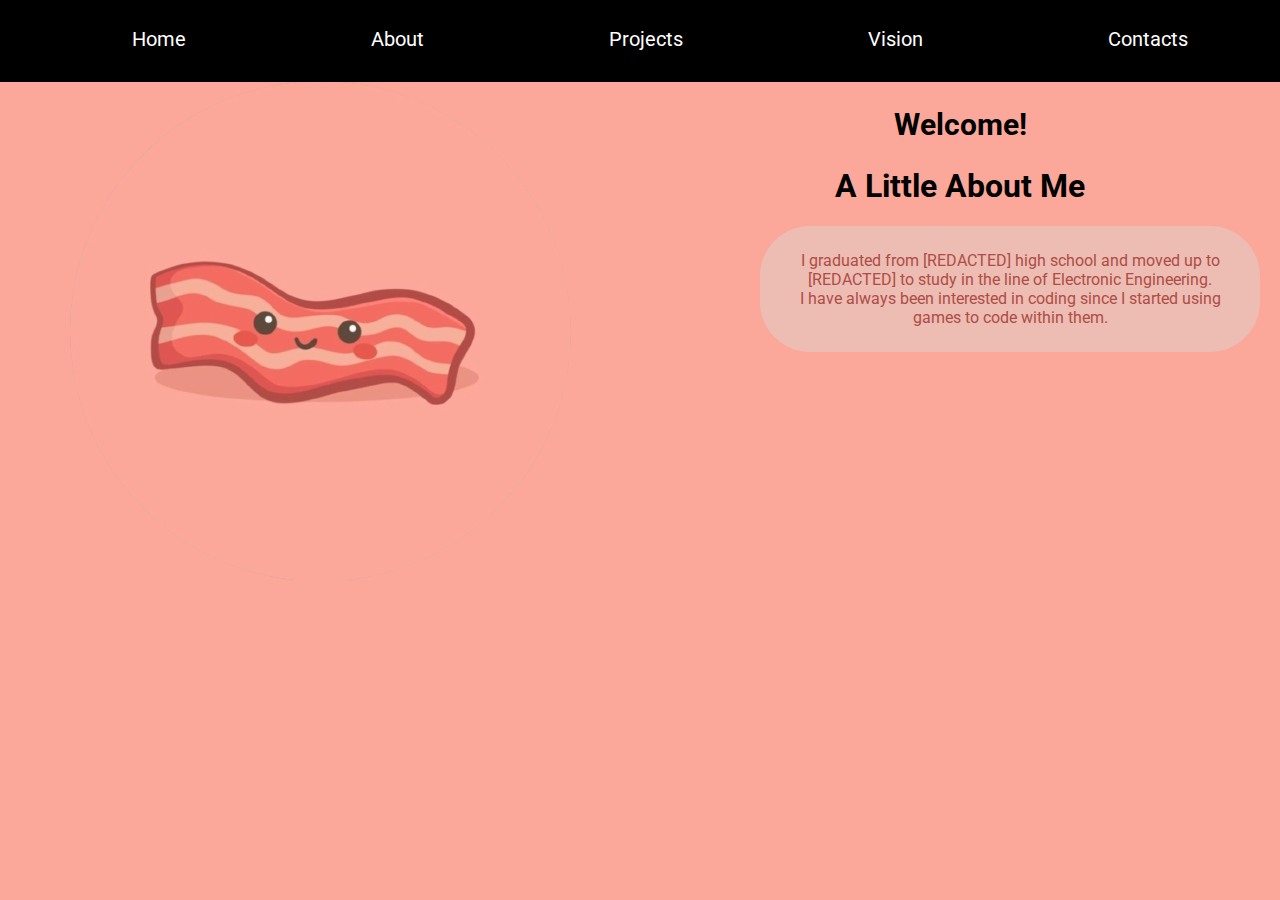
<file: index.html>
<!DOCTYPE html>
<html lang="en">
<head>
    <meta charset="UTF-8">
    <meta http-equiv="X-UA-Compatible" content="IE=edge">
    <meta name="viewport" content="width=device-width, initial-scale=1.0">
    <title>Personal Project</title>
    <link rel="icon" type="images/png" href="images/logo.png"> <!-- ThisDisco was here -->
    <link rel="stylesheet" href="https://fonts.googleapis.com/css?family=Roboto">
    <link rel="stylesheet" href="css/home.css">
</head>
<body>
    <nav>
        <ul>
            <li><a href="index.html" title="Home Page">Home</a></li>
            <li><a href="About.html" title="About">About</a></li>
            <li><a href="projects.html" title="Projects">Projects</a></li>
            <li><a href="vision.html" title="Vision">Vision</a></li>
            <li><a href="contacts.html" title="Contacts">Contacts</a></li>
        </ul>
    </nav>
    
    <div class="smallabout">
        <article>
            <img src="images/logo.png">
        </article>
        <section>
            <h2>Welcome!</h2>
            <h1>A Little About Me</h1>
            <p class="fixer">
                I graduated from [REDACTED] high school and moved up to
                <br> [REDACTED] to study in the line of Electronic Engineering.
                <br>I have always been interested in coding since I started using
                <br> games to code within them.
            </p>
        </section>
    </div>
</body>
</html>
</file>
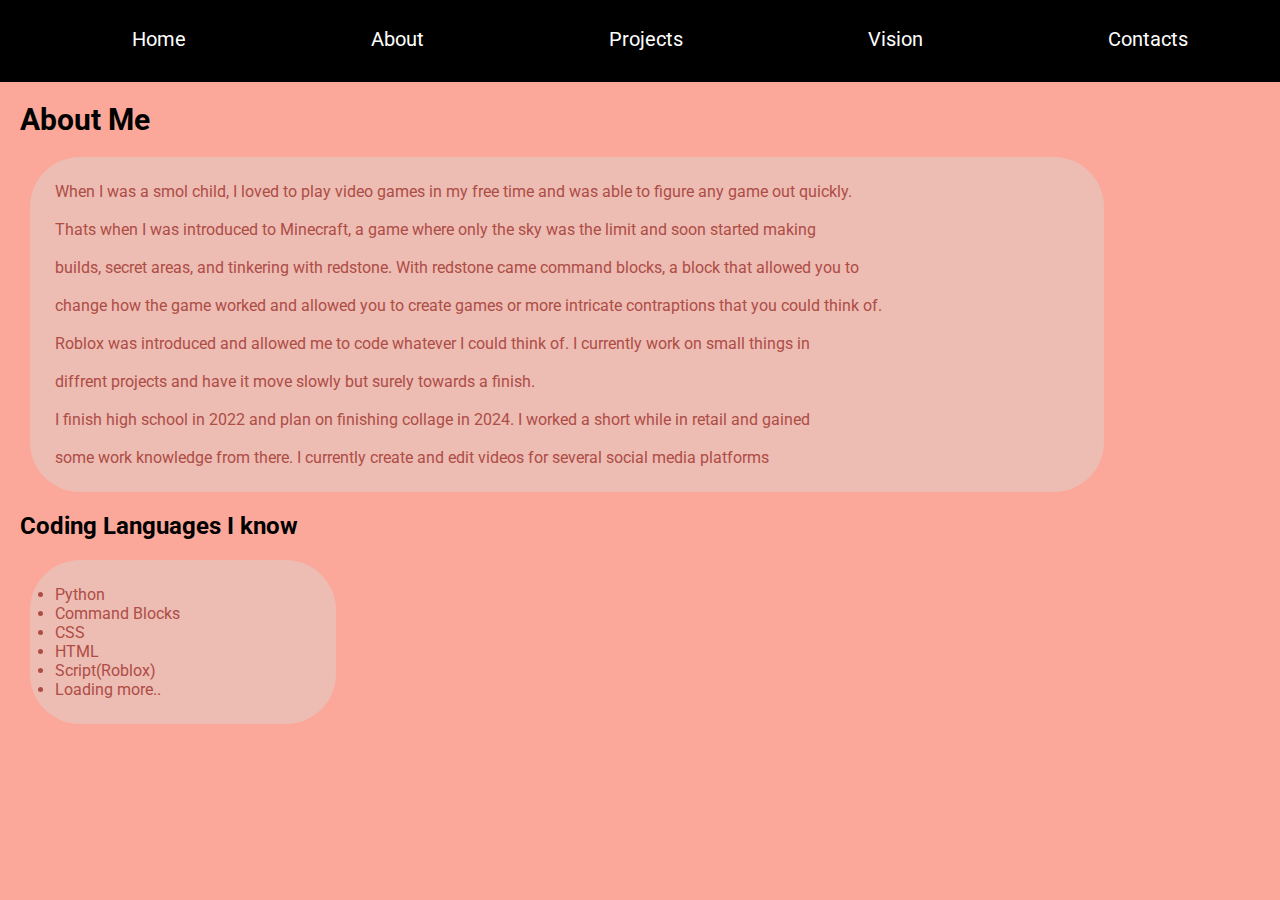
<file: About.html>
<!DOCTYPE html>
<html lang="en">
<head>
    <meta charset="UTF-8">
    <meta http-equiv="X-UA-Compatible" content="IE=edge">
    <meta name="viewport" content="width=device-width, initial-scale=1.0">
    <title>Personal Project</title>
    <link rel="icon" type="images/png" href="images/logo.png">
    <link rel="stylesheet" href="https://fonts.googleapis.com/css?family=Roboto">
    <link rel="stylesheet" href="css/about.css">
</head>

<body>
    <nav>
        <ul>
            <li><a href="index.html" title="Home Page">Home</a></li>
            <li><a href="About.html" title="About">About</a></li>
            <li><a href="projects.html" title="Projects">Projects</a></li>
            <li><a href="vision.html" title="Vision">Vision</a></li>
            <li><a href="contacts.html" title="Contacts">Contacts</a></li>
        </ul>
    </nav>
    <h1>About Me</h1>
    <p>
        When I was a smol child, I loved to play video games in my free time and was able to figure any game out quickly.
        <br><br>Thats when I was introduced to Minecraft, a game where only the sky was the limit and soon started making
        <br><br>builds, <a href="secret.html" title="?">secret</a> areas, and tinkering with redstone. With redstone came command blocks, a block that allowed you to  <!-- ThisDisco was here -->
        <br><br>change how the game worked and allowed you to create games or more intricate contraptions that you could think of.
        <br><br> Roblox was introduced and allowed me to code whatever I could think of. I currently work on small things in
        <br><br> diffrent projects and have it move slowly but surely towards a finish.  <a class="disco">ThisDisco was here :></a>  
        <br><br>I finish high school in 2022 and plan on finishing collage in 2024. I worked a short while in retail and gained
        <br><br> some work knowledge from there. I currently create and edit videos for several social media platforms
    </p>
    <h2>Coding Languages I know</h2>
    <ul class="listen">
        <li>Python</li>
        <li>Command Blocks</li>
        <li>CSS</li>
        <li>HTML</li>
        <li>Script(Roblox)</li>
        <li>Loading more..</li>
    </ul>

</body>
</html>
</file>
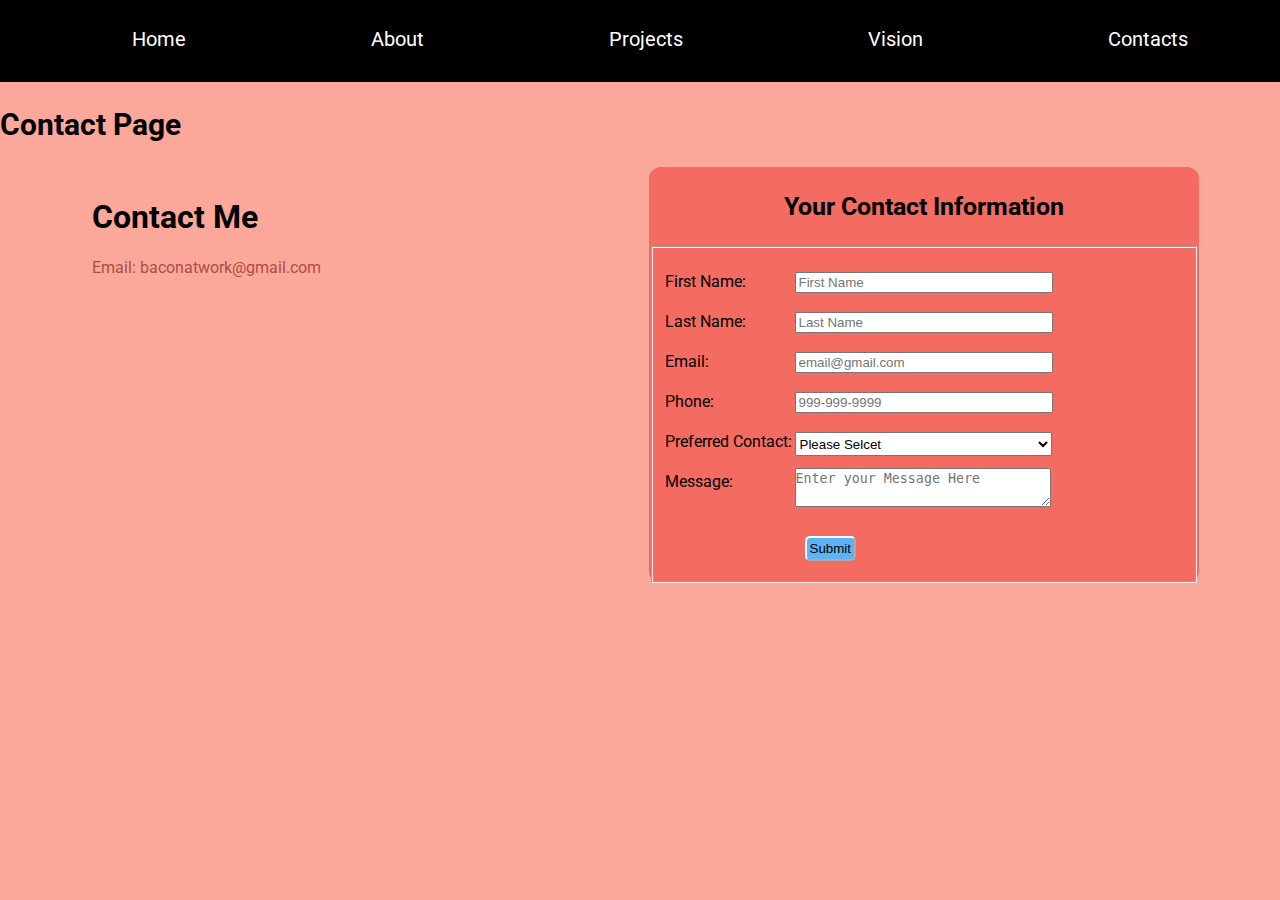
<file: contacts.html>
<!DOCTYPE html>
<html lang="en">
<head>
    <meta charset="UTF-8">
    <meta http-equiv="X-UA-Compatible" content="IE=edge">
    <meta name="viewport" content="width=device-width, initial-scale=1.0">
    <title>Personal Project</title>
    <link rel="icon" type="images/png" href="images/logo.png">
    <link rel="stylesheet" href="https://fonts.googleapis.com/css?family=Roboto">
    <link rel="stylesheet" href="css/contacts.css">
</head>
<!-- ThisDisco was here -->
<body>
    <nav>
        <ul>
            <li><a href="index.html" title="Home Page">Home</a></li>
            <li><a href="About.html" title="About">About</a></li>
            <li><a href="projects.html" title="Projects">Projects</a></li>
            <li><a href="vision.html" title="Vision">Vision</a></li>
            <li><a href="contacts.html" title="Contacts">Contacts</a></li>
        </ul>
    </nav>
    <h2>Contact Page</h2>
    <div class="smallabout">

        <article id="colOne">
            <h1>Contact Me</h1>
            <p>Email: baconatwork@gmail.com</p>
        </article>
        <section id="colThree">
            
            <form method="post" target="_blank" action="https://www.w3schools.com/action_page.php">
                <h3>Your Contact Information</h3>
                <fieldset class="ei">
                    
                   <br>
                    
                    <label for="firstname">First Name:</label>
                    <input type="text" name="firstname" id="firstname" placeholder="First Name">
                    <br><br>
                    <label for="lastname">Last Name:</label>
                    <input type="text" name="lastname" id="lastname" placeholder="Last Name">
                    <br><br>
                    <label for="email">Email:</label>
                    <input type="email" name="email" id="email" placeholder="email@gmail.com">
                    <br><br>
                    <label for="phone">Phone:</label>
                    <input type="phone" name="phone" id="phone" placeholder="999-999-9999">
                    <br><br>
                    <label for="contact">Preferred Contact:</label>
                    <select name="contact" id="contact">
                        <option value="None" selected="true" disabled="true">Please Selcet</option>
                        <option value="Phone">Phone</option>
                        <option value="Email">Email</option>
                    
                    
                    </select>
                    <br>

                    <aside id="colThree">
                        <p>Message:</p>
                        <textarea id="info" name="info" row="2" cols="50" placeholder="Enter your Message Here"></textarea>
                    </aside>
                    <br>
                    <input type="submit" value="Submit">
                </fieldset>
                
            </form>
        </section>
    </div>
</body>
</html>
</file>
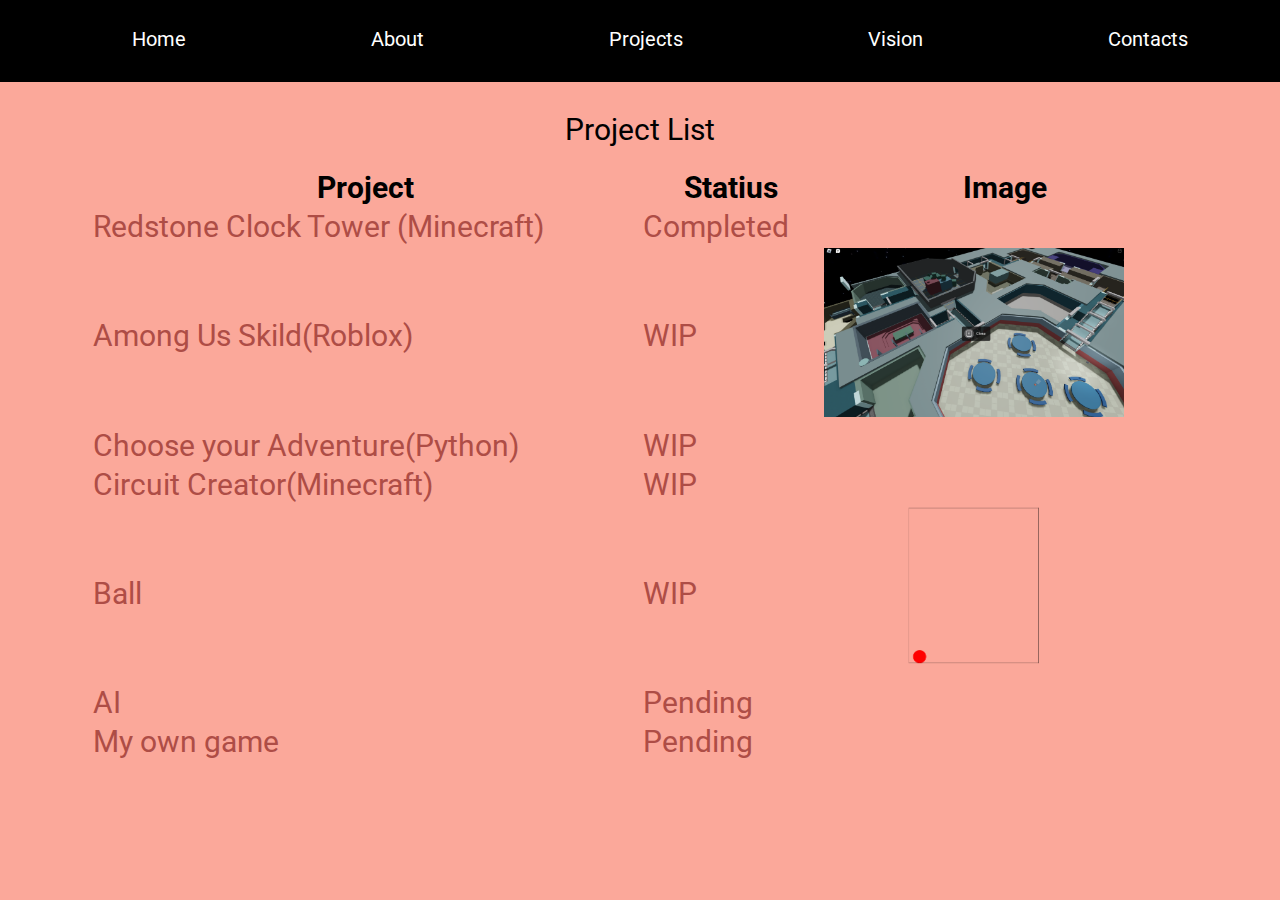
<file: projects.html>
<!DOCTYPE html>
<html lang="en">
<head>
    <meta charset="UTF-8">
    <meta http-equiv="X-UA-Compatible" content="IE=edge">
    <meta name="viewport" content="width=device-width, initial-scale=1.0">
    <title>Personal Project</title>
    <link rel="icon" type="images/png" href="images/logo.png">
    <link rel="stylesheet" href="https://fonts.googleapis.com/css?family=Roboto">
    <link rel="stylesheet" href="css/projects.css">
</head>

<body>
    <nav>
        <ul>
            <li><a href="index.html" title="Home Page">Home</a></li>
            <li><a href="About.html" title="About">About</a></li>
            <li><a href="projects.html" title="Projects">Projects</a></li>
            <li><a href="vision.html" title="Vision">Vision</a></li>
            <li><a href="contacts.html" title="Contacts">Contacts</a></li>
        </ul>

        
    </nav>
    <table>
        <caption>Project List</caption>
        <tr>
            <th>Project</th>
            <th>Statius</th>
            <th>Image</th>

        </tr>
        <tr>
            <td>Redstone Clock Tower (Minecraft)</td>
            <td>Completed</td>

        </tr>
        <tr>
            <td><a href="https://www.roblox.com/games/10065969307/Amongus-Skild" target="blank" title="Roblox.com">Among Us Skild(Roblox)</a></td>
            <td>WIP</td>
            <td><img src="images/skild.png" alt="the Skild"></td>

        </tr>
        <tr>
            <td>Choose your Adventure(Python)</td>
            <td >WIP</td>

        </tr>
        <tr>
            <td>Circuit Creator(Minecraft)</td>
            <td>WIP</td>
            
        </tr>
        <tr>
            <td>Ball</td>
            <td>WIP</td>
            <td><img src="images/secret.png" alt="its a secret" title="Secret?"></td>
        </tr>
        <tr>
            <td>AI</td>
            <td >Pending</td>

        </tr>
        <tr>
            <td>My own game</td>
            <td >Pending</td>

        </tr>
    </table>

    
</body>
</html>


<!-- ThisDisco was here -->
</file>
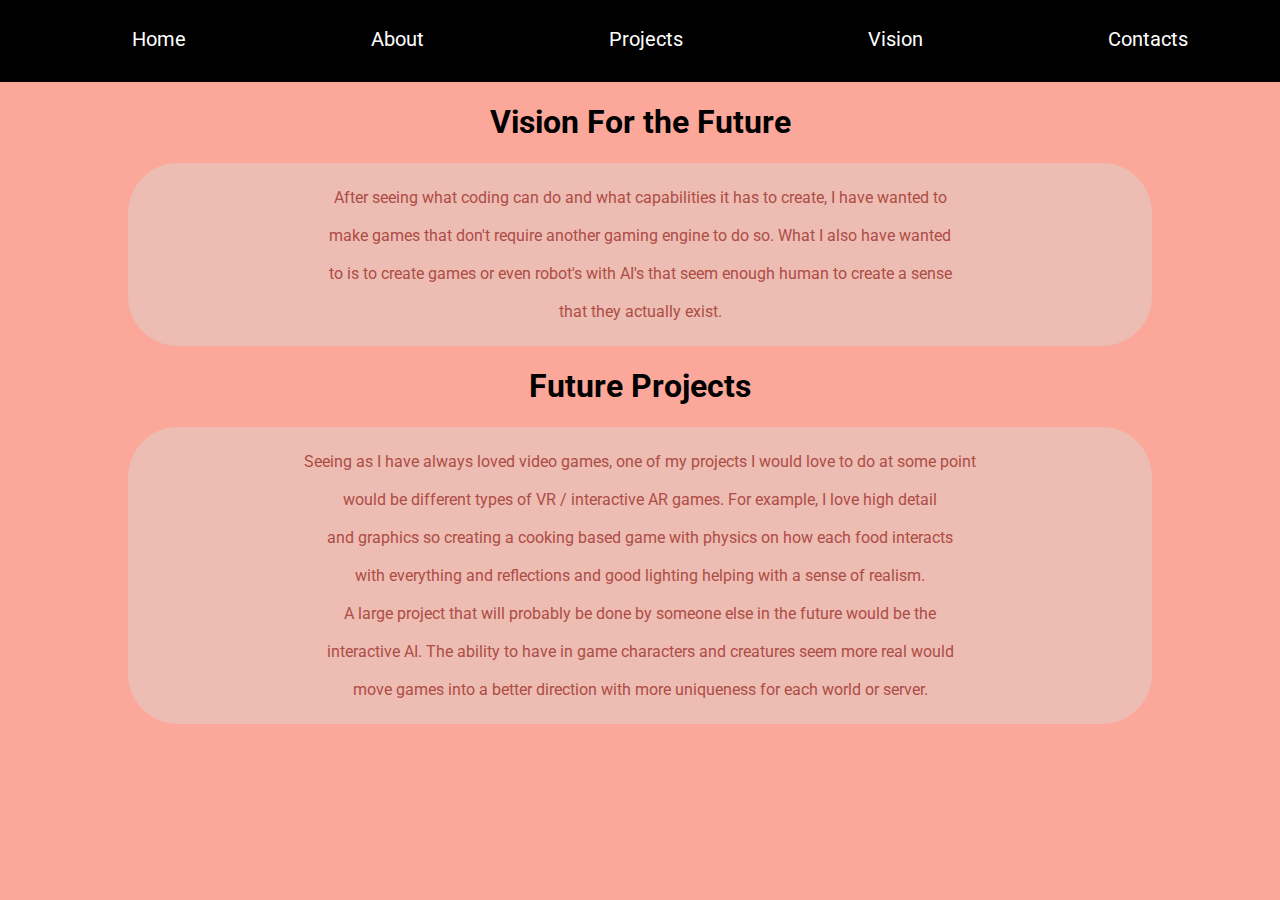
<file: vision.html>
<!DOCTYPE html>
<html lang="en">
<head>
    <meta charset="UTF-8">
    <meta http-equiv="X-UA-Compatible" content="IE=edge">
    <meta name="viewport" content="width=device-width, initial-scale=1.0">
    <title>Personal Project</title>
    <link rel="icon" type="images/png" href="images/logo.png">
    <link rel="stylesheet" href="https://fonts.googleapis.com/css?family=Roboto">
    <link rel="stylesheet" href="css/home.css">
</head>

<body>
    <nav>
        <ul>
            <li><a href="index.html" title="Home Page">Home</a></li>
            <li><a href="About.html" title="About">About</a></li>
            <li><a href="projects.html" title="Projects">Projects</a></li>
            <li><a href="vision.html" title="Vision">Vision</a></li>
            <li><a href="contacts.html" title="Contacts">Contacts</a></li>
        </ul>
    </nav>

    <h1>Vision For the Future</h1>
    <p>After seeing what coding can do and what capabilities it has to create, I have wanted to 
        <br><br> make games that don't require another gaming engine to do so. What I also have wanted
        <br><br> to is to create games or even robot's with AI's that seem enough human to create a sense 
        <br><br> that they actually exist.
    </p>
    <h1>Future Projects</h1>
    <p> Seeing as I have always loved video games, one of my projects I would love to do at some point
        <br><br> would be different types of VR / interactive AR games. For example, I love high detail
        <br><br> and graphics so creating a cooking based game with physics on how each food interacts 
        <br><br> with everything and reflections and good lighting helping with a sense of realism.
        <br><br> A large project that will probably be done by someone else in the future would be the 
        <br><br> interactive AI. The ability to have in game characters and creatures seem more real would <!-- ThisDisco was here -->
        <br><br> move games into a better direction with more uniqueness for each world or server.
    </p>

    
</body>
</html>
</file>
<file: css/home.css>
body{
    margin: 0px;
    font-family: Roboto;
    background-color: #FBA89A;
}

body::-webkit-scrollbar {
    width: 0;
    height: 0;
  }

nav ul li{

    list-style: none;
}

nav ul{
    display: flex;
    justify-content: space-around;

}

nav a{
    font-size: 20px;
    color: white;
    text-decoration: none;
}

nav{
    background-color: black;
    padding-top: 11px;
    padding-bottom: 15px;
}

nav a:hover{
    text-decoration: underline;
    color: rgb(218, 218, 218);
}


.smallabout{
    display: flex;
    justify-content: space-around;
}

.fixer{
    color: #AE4D46;
    text-align: center;
    background-color: rgb(218, 218, 218,.4);
    border-radius: 50px;
    padding: 25px;
    width: 450px;
    margin-right: 50%;
}

p{
    color: #AE4D46;
    text-align: center;
    background-color: rgb(218, 218, 218,.4);
    border-radius: 50px;
    padding: 25px;
    margin-right: 10%;
    margin-left: 10%;
}

h2{
    font-size: 30px;
    display: flex;
    justify-content: center;
}

h1{
    display: flex;
    justify-content: center;
}
</file>
<file: css/about.css>
body{
    margin: 0px;
    font-family: Roboto;
    background-color: #FBA89A;
    
}

body::-webkit-scrollbar {
    width: 0;
    height: 0;
  }
  

nav ul li{

    list-style: none;
}

nav ul{
    display: flex;
    justify-content: space-around;

}

nav a{
    font-size: 20px;
    color: white;
    text-decoration: none;
}

nav{
    background-color: black;
    padding-top: 11px;
    padding-bottom: 15px;
}

nav a:hover{
    text-decoration: underline;
    color: rgb(218, 218, 218);
}

.disco{
    color: #EEBCB3;
}

p{
    color: #AE4D46;
    margin-left: 30px;
    background-color: rgb(218, 218, 218,.4);
    border-radius: 50px;
    padding: 25px;
    width: 80%;
}

h1{
    font-size: 30px;

    margin-left: 20px;
}

h2{
    margin-left: 20px;
}

p a{
    color: #AE4D46;
    text-decoration: none;
    
}

li{
    color: #AE4D46;
    
}

.listen{
    margin-left: 30px;
    background-color: rgb(218, 218, 218,.4);
    border-radius: 50px;
    padding: 25px;
    width: 20%;
}
</file>
<file: css/contacts.css>
body{
    margin: 0px;
    font-family: Roboto;
    background-color: #FBA89A;
}

body::-webkit-scrollbar {
    width: 0;
    height: 0;
  }

nav ul li{

    list-style: none;
}

nav ul{
    display: flex;
    justify-content: space-around;

}

nav a{
    font-size: 20px;
    color: white;
    text-decoration: none;
}

nav{
    background-color: black;
    padding-top: 11px;
    padding-bottom: 15px;
}

nav a:hover{
    text-decoration: underline;
    color: rgb(218, 218, 218);
}


.smallabout{
    display: flex;
    justify-content: space-around;
}

p{
    color: #AE4D46;
}

h2{
    font-size: 30px;
    display: flex;
    justify-content: left;
}

h3{
    font-size: 25px;
    display: flex;
    justify-content: center;
}

#colOne{width: 30%;
    padding: 10px;
}
#colTwo{width: 70%;
    padding: 10px;
}
#colThree{
    display: flex;


}

#colThree p{
    padding-right: 62px;
}

#colThree textarea{
    margin-top: 12px;
    width:252px;
    padding-left: 0px;
    margin-left: 0px;
    
}



form{
    background-color: #F46B61;
    width: 550px;
    border-radius: 12px;
    
}

form fieldset.ei label{
    width: 130px;
    display: block;
    float: left;

}
input[type="text"], input[type="email"], select{
    width:250px
}

input[type="text"], input[type="Phone"], select{
    width:250px
}

input[type="contact"], select{
    width:257px;
    height: 24px;
    
}



form input[type="submit"]{
    cursor: pointer;
    background-color: #5EB3F6;
    border-radius: 5px;
    border-color: white;
    padding: 3px;
    margin: 10px;
    margin-left: 140px;
}

form p{
    color: black;
}
</file>
<file: css/projects.css>
body{
    margin: 0px;
    font-family: Roboto;
    background-color: #FBA89A;
}

body::-webkit-scrollbar {
    width: 0;
    height: 0;
  }

nav ul li{

    list-style: none;
}

nav ul{
    display: flex;
    justify-content: space-around;

}

nav a{
    font-size: 20px;
    color: white;
    text-decoration: none;
}

nav{
    background-color: black;
    padding-top: 11px;
    padding-bottom: 15px;
}

nav a:hover{
    text-decoration: underline;
    color: rgb(218, 218, 218);
}


.smallabout{
    display: flex;
    justify-content: space-around;
}

p{
    color: #AE4D46;
}

h2{
    font-size: 30px;
    display: flex;
    justify-content: center;
}

table{
    width: 1100px;
    font-size: 30px;
    color: #AE4D46;
    margin-left: auto;
    margin-right: auto;
    margin-top: 30px;
    margin-bottom: 30px;
    
}

td a{
    color: #AE4D46;
    text-decoration: none;
}

td a:hover{
    color: #F56B61;
}

caption{
    color: black;
    margin-bottom: 20px;
}

img{
    width: 300px;
}

th{
    color: black;
}
</file>
